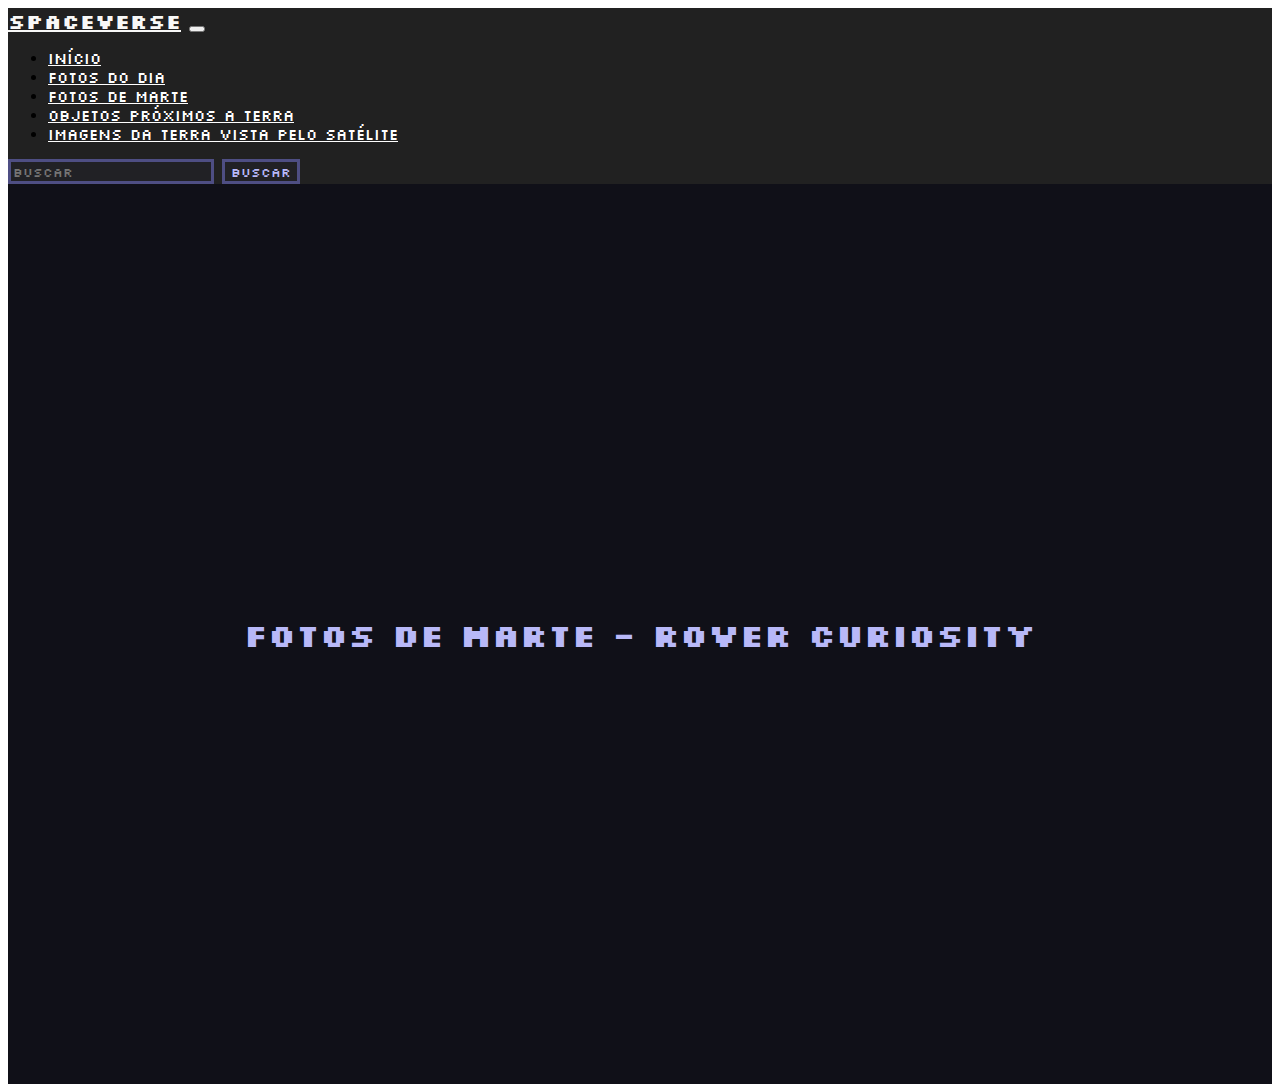
<file: geovanna_lisboa/fotos_de_marte.html>
<!doctype html>
<html lang="en">
  <head>
    <meta charset="utf-8">
    <meta name="viewport" content="width=device-width, initial-scale=1">
    <title>Fotos de Marte</title>
    <link rel="stylesheet" href="api.css">
    <link rel="preconnect" href="https://fonts.googleapis.com">
    <link rel="preconnect" href="https://fonts.gstatic.com" crossorigin>
    <link href="https://fonts.googleapis.com/css2?family=Silkscreen:wght@400;700&display=swap" rel="stylesheet">
    <link href="https://cdn.jsdelivr.net/npm/bootstrap@5.3.6/dist/css/bootstrap.min.css" rel="stylesheet" integrity="sha384-4Q6Gf2aSP4eDXB8Miphtr37CMZZQ5oXLH2yaXMJ2w8e2ZtHTl7GptT4jmndRuHDT" crossorigin="anonymous">
  </head>
  <body>
    <nav class="navbar navbar-expand-lg bg-custom-nav">
      <div class="container-fluid">
        <a class="navbar-brand" href="#"> SPACEVERSE</a>
        <button class="navbar-toggler" type="button" data-bs-toggle="collapse" data-bs-target="#navbarSupportedContent">
          <span class="navbar-toggler-icon"></span>
        </button>
        <div class="collapse navbar-collapse" id="navbarSupportedContent">
          <ul class="navbar-nav me-auto mb-2 mb-lg-0">
            <li class="nav-item"><a class="nav-link active" aria-current="page" href="index.html">INÍCIO</a></li>
            <li class="nav-item"><a class="nav-link active" href="fotos_do_dia.html">FOTOS DO DIA</a></li>
            <li class="nav-item"><a class="nav-link active" href="fotos_de_marte.html">FOTOS DE MARTE</a></li>
            <li class="nav-item"><a class="nav-link active" href="objetos_proximos_a_terra.html">OBJETOS PRÓXIMOS A TERRA</a></li>
            <li class="nav-item"><a class="nav-link active" href="imagens_da_terra.html">IMAGENS DA TERRA VISTA PELO SATÉLITE</a></li>
          </ul>
          <form class="d-flex" role="search">
            <input class="form-control me-2" type="search" placeholder="Buscar" aria-label="Search"/>
            <button class="btn btn-outline-success" type="submit">Buscar</button>
          </form>
        </div>
      </div>
    </nav>

    <div class="container-fluid bg-custom text-center text-white p-4">
        <h1 class="mb-4 titulo">FOTOS DE MARTE - ROVER CURIOSITY</h1>
        <div id="fotos" class="d-flex flex-wrap justify-content-center gap-4"></div>
      </div>
      

    <script>
  fetch("https://api.nasa.gov/mars-photos/api/v1/rovers/curiosity/photos?sol=1000&api_key=2CqY6b4GddYUgaq6gqjliArDVsIMJ0QTPWMo7euD")
  .then(res => res.json())
  .then(dados => {
    const fotosContainer = document.getElementById("fotos");

    const fotos = dados.photos
      .filter(foto => foto.camera.name === "MAST")
      .slice(0, 10);

    if (fotos.length === 0) {
      fotosContainer.innerHTML = "<p>Nenhuma foto encontrada para esse sol.</p>";
      return;
    }

    fotos.forEach(foto => {
      const card = document.createElement("div");
      card.className = "card text-white bg-dark shadow";
      card.style.width = "250px";

      card.innerHTML = `
        <img src="${foto.img_src}" class="card-img-top" alt="Foto de Marte">
        <div class="card-body">
          <h6 class="card-title">Câmera: ${foto.camera.full_name}</h6>
          <p class="card-text">Data: ${foto.earth_date}</p>
          <p class="card-text"><small>Rover: ${foto.rover.name}</small></p>
        </div>
      `;

      fotosContainer.appendChild(card);
    });
  })
  .catch(err => {
    console.error("Erro ao carregar as fotos de Marte:", err);
  });

    </script>

    <script src="https://cdn.jsdelivr.net/npm/bootstrap@5.3.6/dist/js/bootstrap.bundle.min.js" crossorigin="anonymous"></script>
  </body>
</html>
</file>
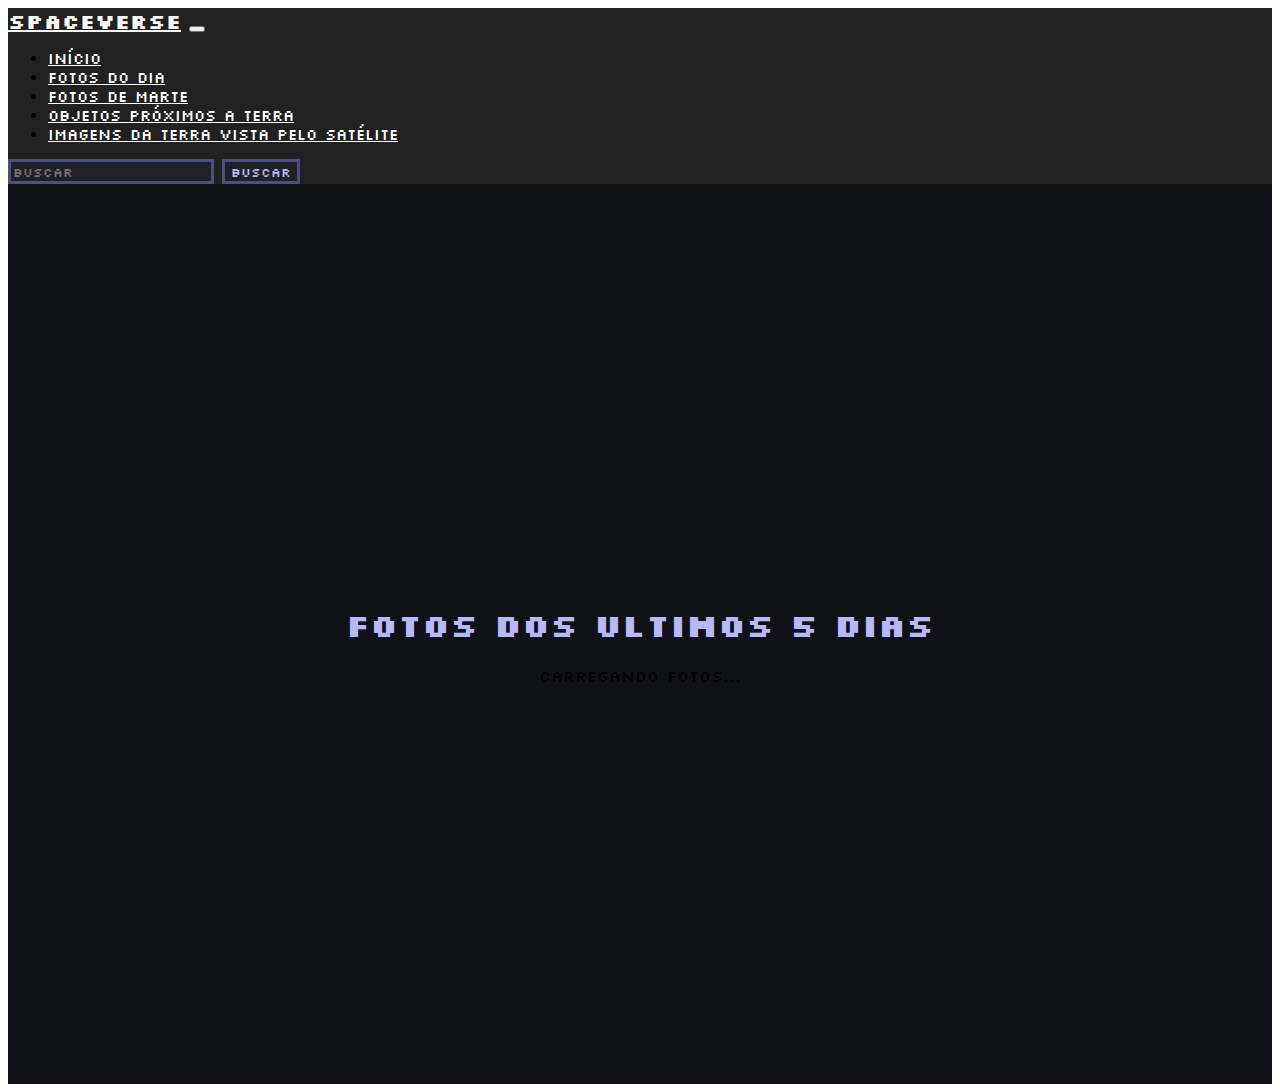
<file: geovanna_lisboa/fotos_do_dia.html>
<!doctype html>
<html lang="en">
  <head>
    <meta charset="utf-8">
    <meta name="viewport" content="width=device-width, initial-scale=1">
    <title>API</title>
    <link rel="stylesheet" href="api.css">
    <link rel="preconnect" href="https://fonts.googleapis.com">
    <link rel="preconnect" href="https://fonts.gstatic.com" crossorigin>
    <link href="https://fonts.googleapis.com/css2?family=Silkscreen:wght@400;700&display=swap" rel="stylesheet">
    <link href="https://cdn.jsdelivr.net/npm/bootstrap@5.3.6/dist/css/bootstrap.min.css" rel="stylesheet" integrity="sha384-4Q6Gf2aSP4eDXB8Miphtr37CMZZQ5oXLH2yaXMJ2w8e2ZtHTl7GptT4jmndRuHDT" crossorigin="anonymous">
  </head>
  <body>
    <nav class="navbar navbar-expand-lg bg-custom-nav">
      <div class="container-fluid">
        <a class="navbar-brand" href="#"> SPACEVERSE</a>
        <button class="navbar-toggler" type="button" data-bs-toggle="collapse" data-bs-target="#navbarSupportedContent" aria-controls="navbarSupportedContent" aria-expanded="false" aria-label="Toggle navigation">
          <span class="navbar-toggler-icon"></span>
        </button>
        <div class="collapse navbar-collapse" id="navbarSupportedContent">
          <ul class="navbar-nav me-auto mb-2 mb-lg-0">
            <li class="nav-item">
                <a class="nav-link active" aria-current="page" href="index.html">INÍCIO</a>
            </li>
            <li class="nav-item">
              <a class="nav-link active" aria-current="page" href="fotos_do_dia.html">FOTOS DO DIA</a>
            </li>
            <li class="nav-item">
              <a class="nav-link active" aria-current="page" href="fotos_de_marte.html">FOTOS DE MARTE</a>
            </li>
            <li class="nav-item">
              <a class="nav-link active" aria-current="page" href="objetos_proximos_a_terra.html">OBJETOS PRÓXIMOS A TERRA</a>
            </li>
            <li class="nav-item">
              <a class="nav-link active" aria-current="page" href="imagens_da_terra.html">IMAGENS DA TERRA VISTA PELO SATÉLITE</a>
            </li>
          </ul>
          <form class="d-flex" role="search">
            <input class="form-control me-2" type="search" placeholder="Buscar" aria-label="Search"/>
            <button class="btn btn-outline-success" type="submit">Buscar</button>
          </form>
        </div>
      </div>
    </nav>

     <div class="container-fluid bg-custom d-flex flex-column justify-content-center align-items-center text-white py-5" style="min-height: 100vh;"">
            <h1 class="mb-4 titulo">FOTOS DOS ULTIMOS 5 DIAS</h1>
            <div id="fotos" class="d-flex flex-wrap justify-content-center gap-4"></div>
            <div id="loading" class="mt-3">Carregando fotos...</div>
      </div>

    
<script>
function carregarAPOD() {
  fetch('https://api.nasa.gov/planetary/apod?count=5&api_key=2CqY6b4GddYUgaq6gqjliArDVsIMJ0QTPWMo7euD')
    .then(res => {
      if (!res.ok) throw new Error('Erro ao carregar dados da API');
      return res.json();
    })
    .then(dados => {
      const container = document.getElementById('objetos');
      container.innerHTML = ''; 

      dados.forEach(item => {
        if (item.media_type === 'image') {
          const bloco = document.createElement('div');
          bloco.style.textAlign = 'center';
          bloco.style.marginBottom = '3rem';

          bloco.innerHTML = `
            <h2>${item.title}</h2>
            <p>${item.date}</p>
            <img src="${item.url}" alt="${item.title}" style="max-width:90%; height:auto; border-radius:8px;" />
            <p style="max-width:80%; margin:0 auto;">${item.explanation}</p>
          `;

          container.appendChild(bloco);
        }
      });
    })
    .catch(erro => {
      console.error(erro);
      document.getElementById('objetos').textContent = 'Erro ao carregar imagens.';
    });
}
</script>

    <script src="https://cdn.jsdelivr.net/npm/bootstrap@5.3.6/dist/js/bootstrap.bundle.min.js" integrity="sha384-j1CDi7MgGQ12Z7Qab0qlWQ/Qqz24Gc6BM0thvEMVjHnfYGF0rmFCozFSxQBxwHKO" crossorigin="anonymous"></script>
  </body>
</html>
</file>
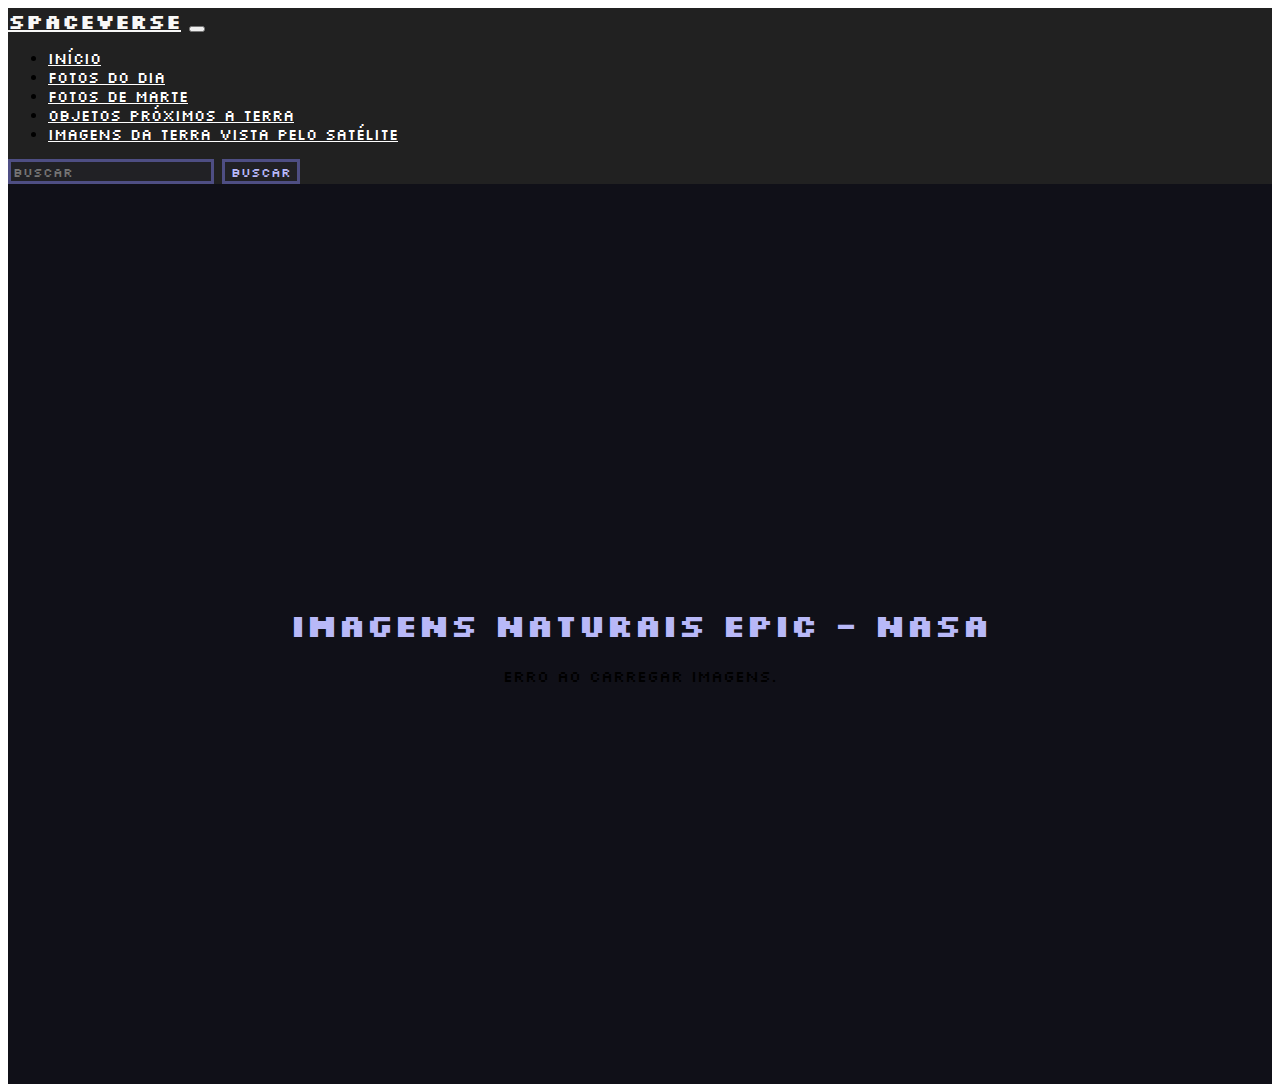
<file: geovanna_lisboa/imagens_da_terra.html>
<!doctype html>
<html lang="en">
  <head>
    <meta charset="utf-8">
    <meta name="viewport" content="width=device-width, initial-scale=1">
    <title>API</title>
    <link rel="stylesheet" href="api.css">
    <link rel="preconnect" href="https://fonts.googleapis.com">
    <link rel="preconnect" href="https://fonts.gstatic.com" crossorigin>
    <link href="https://fonts.googleapis.com/css2?family=Silkscreen:wght@400;700&display=swap" rel="stylesheet">
    <link href="https://cdn.jsdelivr.net/npm/bootstrap@5.3.6/dist/css/bootstrap.min.css" rel="stylesheet" integrity="sha384-4Q6Gf2aSP4eDXB8Miphtr37CMZZQ5oXLH2yaXMJ2w8e2ZtHTl7GptT4jmndRuHDT" crossorigin="anonymous">
  </head>
  <body>
    <nav class="navbar navbar-expand-lg bg-custom-nav">
      <div class="container-fluid">
        <a class="navbar-brand" href="#"> SPACEVERSE</a>
        <button class="navbar-toggler" type="button" data-bs-toggle="collapse" data-bs-target="#navbarSupportedContent" aria-controls="navbarSupportedContent" aria-expanded="false" aria-label="Toggle navigation">
          <span class="navbar-toggler-icon"></span>
        </button>
        <div class="collapse navbar-collapse" id="navbarSupportedContent">
          <ul class="navbar-nav me-auto mb-2 mb-lg-0">
             <li class="nav-item">
                <a class="nav-link active" aria-current="page" href="index.html">INÍCIO</a>
            </li>
            <li class="nav-item">
              <a class="nav-link active" aria-current="page" href="fotos_do_dia.html">FOTOS DO DIA</a>
            </li>
            <li class="nav-item">
              <a class="nav-link active" aria-current="page" href="fotos_de_marte.html">FOTOS DE MARTE</a>
            </li>
            <li class="nav-item">
              <a class="nav-link active" aria-current="page" href="objetos_proximos_a_terra.html">OBJETOS PRÓXIMOS A TERRA</a>
            </li>
            <li class="nav-item">
              <a class="nav-link active" aria-current="page" href="imagens_da_terra.html">IMAGENS DA TERRA VISTA PELO SATÉLITE</a>
            </li>
          </ul>
          <form class="d-flex" role="search">
            <input class="form-control me-2" type="search" placeholder="Buscar" aria-label="Search"/>
            <button class="btn btn-outline-success" type="submit">Buscar</button>
          </form>
        </div>
      </div>
    </nav>

    <div class="container-fluid bg-custom text-center text-white p-4">
          <h1 class="mb-4 titulo">IMAGENS NATURAIS EPIC - NASA</h1>
          <div id="imagens" class="d-flex flex-wrap justify-content-center gap-4"></div>
          <div id="loading" class="mt-3">Carregando imagens...</div>
    </div>

<script>
      const container = document.getElementById("imagens");
  const loading = document.getElementById("loading");

  function formatDateForUrl(dateStr) {
    const d = new Date(dateStr);
    const year = d.getUTCFullYear();
    const month = String(d.getUTCMonth() + 1).padStart(2, "0");
    const day = String(d.getUTCDate()).padStart(2, "0");
    return `${year}/${month}/${day}`;
  }

  fetch("https://api.nasa.gov/EPIC/api/natural/images?api_key=2CqY6b4GddYUgaq6gqjliArDVsIMJ0QTPWMo7euD") 
    .then((res) => {
      if (!res.ok) throw new Error(`Erro ${res.status} ao buscar dados da API`);
      return res.json();
    })
    .then((data) => {
      loading.style.display = "none";

      if (!Array.isArray(data)) {
        container.innerHTML = "<p>Erro: resposta inesperada da API.</p>";
        console.error("Resposta recebida:", data);
        return;
      }

      if (data.length === 0) {
        container.innerHTML = "<p>Nenhuma imagem disponível.</p>";
        return;
      }

      const imagensLimitadas = data.slice(0, 10);

      imagensLimitadas.forEach((imgObj) => {
        const dataUrl = formatDateForUrl(imgObj.date);
        const imgUrl = `https://epic.gsfc.nasa.gov/archive/natural/${dataUrl}/png/${imgObj.image}.png`;

        const card = document.createElement("div");
        card.className = "card text-white bg-dark shadow";
        card.style.width = "280px";

        const dataFormatada = new Date(imgObj.date).toLocaleString("pt-BR", {
          dateStyle: "medium",
          timeStyle: "short",
          timeZone: "UTC",
        });

        card.innerHTML = `
          <img src="${imgUrl}" alt="Imagem EPIC" class="card-img-top" onerror="this.src='https://via.placeholder.com/280x200?text=Imagem+Indispon%C3%ADvel'">
          <div class="card-body">
            <h6 class="card-title">Data: ${dataFormatada}</h6>
            <p class="card-text">${imgObj.caption || "Sem descrição"}</p>
          </div>
        `;

        container.appendChild(card);
      });
    })
    .catch((err) => {
      loading.textContent = "Erro ao carregar imagens.";
      console.error("Erro de requisição:", err);
    });
</script>


    <script src="https://cdn.jsdelivr.net/npm/bootstrap@5.3.6/dist/js/bootstrap.bundle.min.js" integrity="sha384-j1CDi7MgGQ12Z7Qab0qlWQ/Qqz24Gc6BM0thvEMVjHnfYGF0rmFCozFSxQBxwHKO" crossorigin="anonymous"></script>
  </body>
</html>
</file>
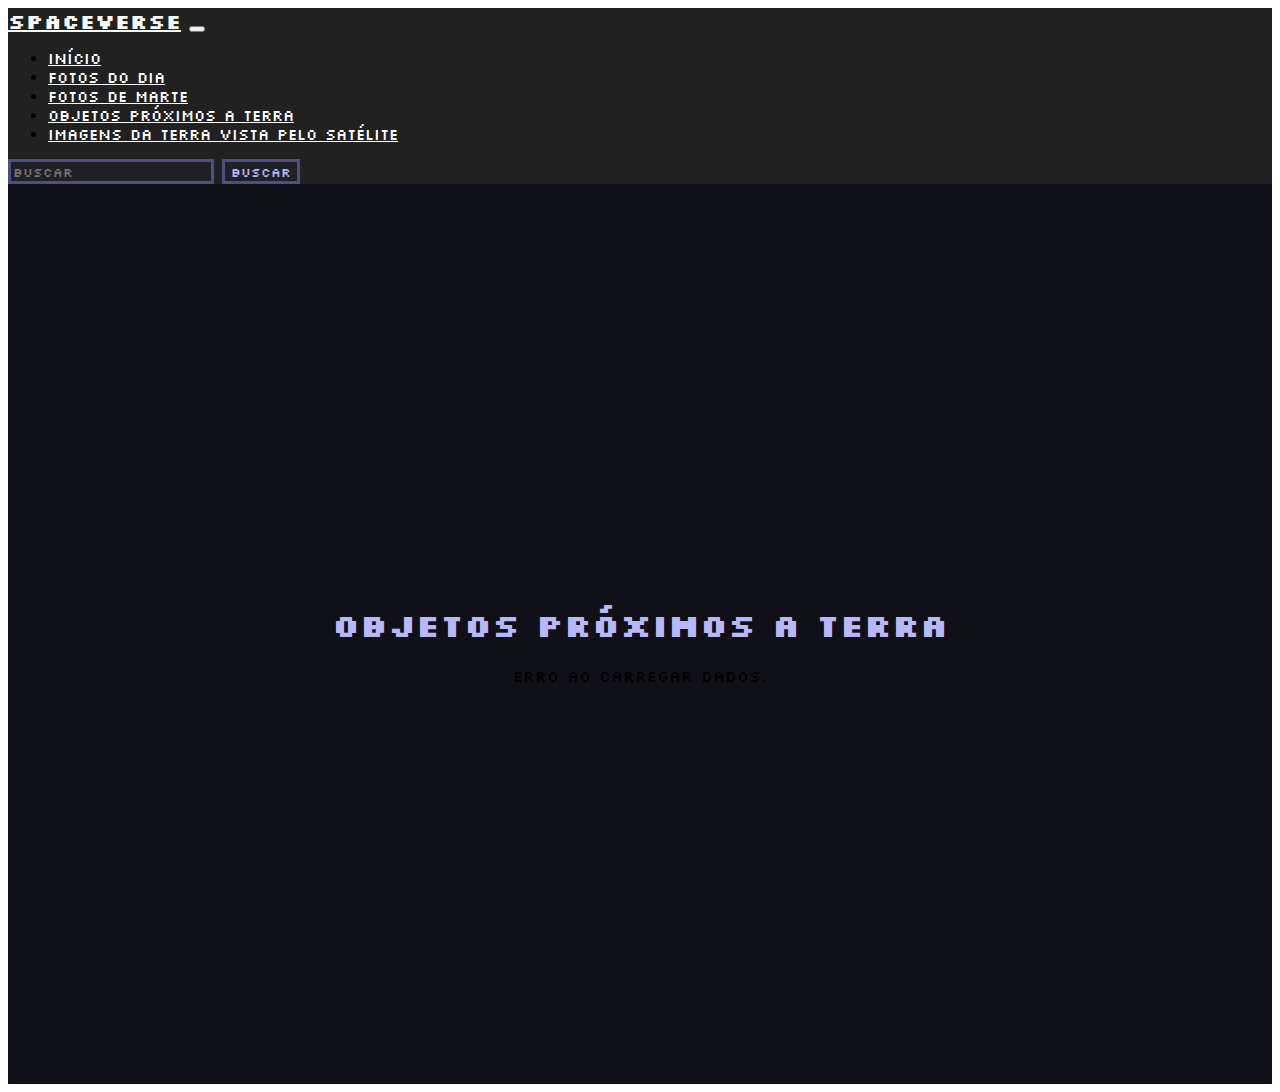
<file: geovanna_lisboa/objetos_proximos_a_terra.html>
<!doctype html>
<html lang="en">
  <head>
    <meta charset="utf-8">
    <meta name="viewport" content="width=device-width, initial-scale=1">
    <title>Fotos de Marte</title>
    <link rel="stylesheet" href="api.css">
    <link rel="preconnect" href="https://fonts.googleapis.com">
    <link rel="preconnect" href="https://fonts.gstatic.com" crossorigin>
    <link href="https://fonts.googleapis.com/css2?family=Silkscreen:wght@400;700&display=swap" rel="stylesheet">
    <link href="https://cdn.jsdelivr.net/npm/bootstrap@5.3.6/dist/css/bootstrap.min.css" rel="stylesheet" integrity="sha384-4Q6Gf2aSP4eDXB8Miphtr37CMZZQ5oXLH2yaXMJ2w8e2ZtHTl7GptT4jmndRuHDT" crossorigin="anonymous">
  </head>
  <body>
    <nav class="navbar navbar-expand-lg bg-custom-nav">
      <div class="container-fluid">
        <a class="navbar-brand" href="#"> SPACEVERSE</a>
        <button class="navbar-toggler" type="button" data-bs-toggle="collapse" data-bs-target="#navbarSupportedContent">
          <span class="navbar-toggler-icon"></span>
        </button>
        <div class="collapse navbar-collapse" id="navbarSupportedContent">
          <ul class="navbar-nav me-auto mb-2 mb-lg-0">
            <li class="nav-item"><a class="nav-link active" aria-current="page" href="index.html">INÍCIO</a></li>
            <li class="nav-item"><a class="nav-link active" href="fotos_do_dia.html">FOTOS DO DIA</a></li>
            <li class="nav-item"><a class="nav-link active" href="fotos_de_marte.html">FOTOS DE MARTE</a></li>
            <li class="nav-item"><a class="nav-link active" href="objetos_proximos_a_terra.html">OBJETOS PRÓXIMOS A TERRA</a></li>
            <li class="nav-item"><a class="nav-link active" href="imagens_da_terra.html">IMAGENS DA TERRA VISTA PELO SATÉLITE</a></li>
          </ul>
          <form class="d-flex" role="search">
            <input class="form-control me-2" type="search" placeholder="Buscar" aria-label="Search"/>
            <button class="btn btn-outline-success" type="submit">Buscar</button>
          </form>
        </div>
      </div>
    </nav>

      <div class="container-fluid bg-custom text-center text-white p-4">
            <h1 class="mb-4 titulo">OBJETOS PRÓXIMOS A TERRA</h1>
            <div id="objetos" class="d-flex flex-wrap justify-content-center gap-4"></div>
            <div id="loading" class="mt-3">Carregando objetos...</div>
      </div>

 <script>
  const container = document.getElementById("objetos");
  const loading = document.getElementById("loading");

  fetch("https://api.nasa.gov/neo/rest/v1/feed?start_date=2025-05-20&end_date=2025-05-26&api_key=2CqY6b4GddYUgaq6gqjliArDVsIMJ0QTPWMo7euD")
    .then((res) => {
      if (!res.ok) throw new Error(`Erro ${res.status} ao buscar objetos próximos da Terra`);
      return res.json();
    })
    .then((data) => {
      loading.style.display = "none";

      const objetos = data.near_earth_objects;

      if (!objetos || Object.keys(objetos).length === 0) {
        container.innerHTML = "<p>Nenhum objeto encontrado nesse intervalo.</p>";
        return;
      }

      const dias = Object.keys(objetos).sort(); 

      dias.forEach((dia) => {
        objetos[dia].forEach((obj) => {
          const nome = obj.name;
          const diametroMin = obj.estimated_diameter.kilometers.estimated_diameter_min.toFixed(2);
          const diametroMax = obj.estimated_diameter.kilometers.estimated_diameter_max.toFixed(2);
          const velocidade = obj.close_approach_data[0].relative_velocity.kilometers_per_hour;
          const distancia = obj.close_approach_data[0].miss_distance.kilometers;
          const dataAproximacao = new Date(obj.close_approach_data[0].close_approach_date).toLocaleDateString("pt-BR");

          const card = document.createElement("div");
          card.className = "card text-white bg-dark shadow";
          card.style.width = "300px";

          card.innerHTML = `
            <div class="card-body">
              <h5 class="card-title">${nome}</h5>
              <p class="card-text">📅 Data de Aproximação: <strong>${dataAproximacao}</strong></p>
              <p class="card-text">📏 Diâmetro estimado: ${diametroMin} km - ${diametroMax} km</p>
              <p class="card-text">💨 Velocidade: ${parseFloat(velocidade).toFixed(0)} km/h</p>
              <p class="card-text">🌍 Distância da Terra: ${parseFloat(distancia).toLocaleString()} km</p>
            </div>
          `;

          container.appendChild(card);
        });
      });
    })
    .catch((err) => {
      loading.textContent = "Erro ao carregar dados.";
      console.error("Erro na API NEO:", err);
    });
</script>

    <script src="https://cdn.jsdelivr.net/npm/bootstrap@5.3.6/dist/js/bootstrap.bundle.min.js" crossorigin="anonymous"></script>
  </body>
</html>
</file>
<file: geovanna_lisboa/api.css>
.bg-custom {
  background-color: #101018;
  min-height: 100vh; 
  width: 100%;
  display: flex;
  justify-content: center; 
  align-items: center;
  flex-direction: column;
  padding: 2rem; 
  box-sizing: border-box;
}


.bg-custom-nav {
  background-color: #212121;
  font-weight: bold;
  font-size:15px;
}

.navbar-brand {
  color: #f8f8f7 !important; 
  font-weight: 700;
  font-size: 20px;
}

.nav-link { 
  font-weight: 400;
  font-style: normal;
  color: #ffffff !important;
  margin-right: 10px;
}

.btn-outline-success {
  background-color:  #212125 !important;
  color: rgb(184, 184, 248) !important;  
  border:3px solid rgb(78, 78, 131) !important; 
}
      
.btn-outline-success:hover {
  background-color:  #fdfdfd!important; 
}
      
.nav-link:hover {
  color: rgb(78, 78, 131)!important;
}
    
form input[type="search"] {
  background-color:  #212125 !important;
  color:rgb(184, 184, 248) !important;  
  border:3px solid rgb(78, 78, 131) !important; 
}
       
form input[type="search"]:hover {
  background-color: #fdfdfd!important;  
}

.carousel {
  width: 100%;
  max-width: 800px;
  border-radius: 10px;
  overflow: hidden;
  height: 600px;
  border-radius: 10px;
  overflow: hidden;
  box-shadow: 0 0 15px rgb(184, 184, 248);
}
    
.carousel img {
  height: 600px;
  object-fit: cover;
  width:100%;
}
    
.carousel-control-prev-icon,
.carousel-control-next-icon {
  background-color:rgb(184, 184, 248);
  border-radius: 45%;
}

.accordion {
  background-color: rgb(78, 78, 131); 
  border-radius: 8px;
  padding: 10px;
  padding-bottom: 10px;
}
    
.accordion-item {
  margin-bottom: 10px;
  border-radius: 6px;
}
    
.accordion-button {
  font-weight: 600;
  font-size: 16px;
  border-radius: 6px;
}
    
.accordion-body {
  background-color: #0b0c10;
  color: #f3f6fc;
  font-size: 14px;
  padding: 15px;
    }
    
.card {
  border: 2px solid rgb(78, 78, 131);
  border-radius: 10px;
  background-color: #121828;
  color: rgb(184, 184, 248);
  transition: transform 0.3s ease;
}
    
.card:hover {
  transform: scale(1.05);
  box-shadow: 0 0 10px rgb(184, 184, 248);
}

.container-fluid.bg-custom img {
  box-shadow: 0 0 10px rgba(184, 184, 248, 0.5);
}

* {
  font-family: "Silkscreen", sans-serif;
}
    
.titulo{
  color :rgb(184, 184, 248);
}
</file>
